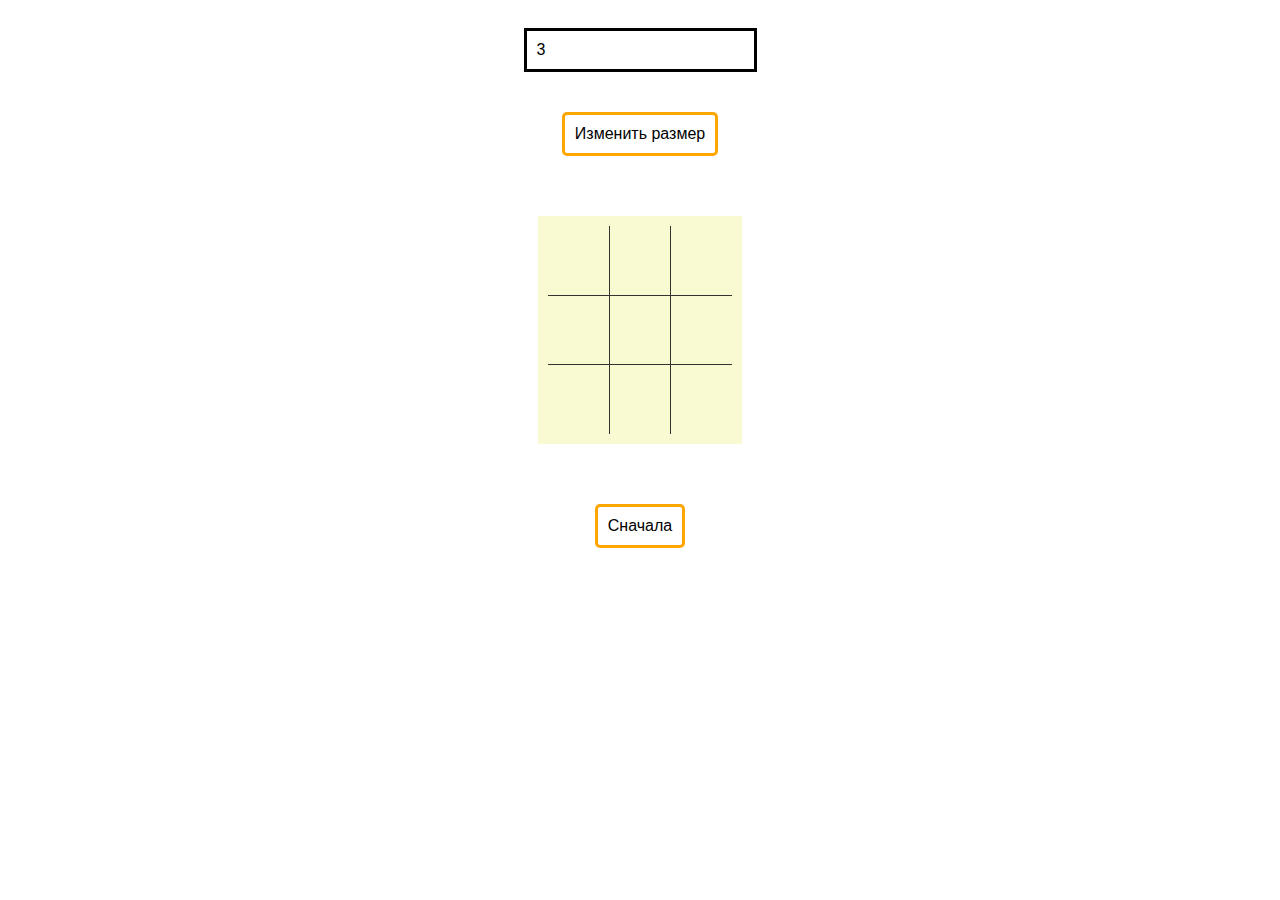
<file: tasks/1.tic-tac-toe/index.html>
<!DOCTYPE html>
<html lang="en">
<head>
    <meta charset="UTF-8">
    <title>Крестики-нолики</title>
    <link rel="stylesheet" href="styles.css">
</head>
<body>
    <input class="dimensionInput" type="number" id="dimensionInput" value=3 maxlength=2 max="10" ></input>
     <button class="resetButton" id="resize">Изменить размер</button>  
    <div class="container">
        <table class="table">
            <tbody id="fieldWrapper">

            </tbody>
        </table>
    </div>
    <div>
        <button class="resetButton" id="reset">Сначала</button>
    </div>
    <script src="index.js"></script>
</body>
</html>
</file>
<file: tasks/1.tic-tac-toe/styles.css>
body {
    display: flex;
    flex-direction: column;
}

.container {
    margin: 40px auto;
    /*display: inline-block;*/
    width: auto;
    background-color: lightgoldenrodyellow;
    padding: 10px;
}

.table {
    border-collapse: collapse;
}

.table td {
    min-width: 20px;
    height: 28px;
    padding: 20px;
    font-size: 24px;
    font-family: "Consolas", monospace;
    text-align: center;
    border: 1px solid #333;
    cursor: pointer;
}

.table tr:first-child td {
    border-top-color: transparent;
}

.table tr:last-child td {
    border-bottom-color: transparent;
}

.table td:first-child {
    border-left-color: transparent;
}

.table td:last-child {
    border-right-color: transparent;
}

.resetButton {
    display: block;
    margin: 20px auto;
    padding: 10px;
    background: none;
    font-size: 16px;
    border: 3px solid orange;
    border-radius: 5px;
}

.dimensionInput{
    display: block;
    margin: 20px auto;
    padding: 10px;
    font-size: 16px;
    border: 3px solid;
}
</file>
